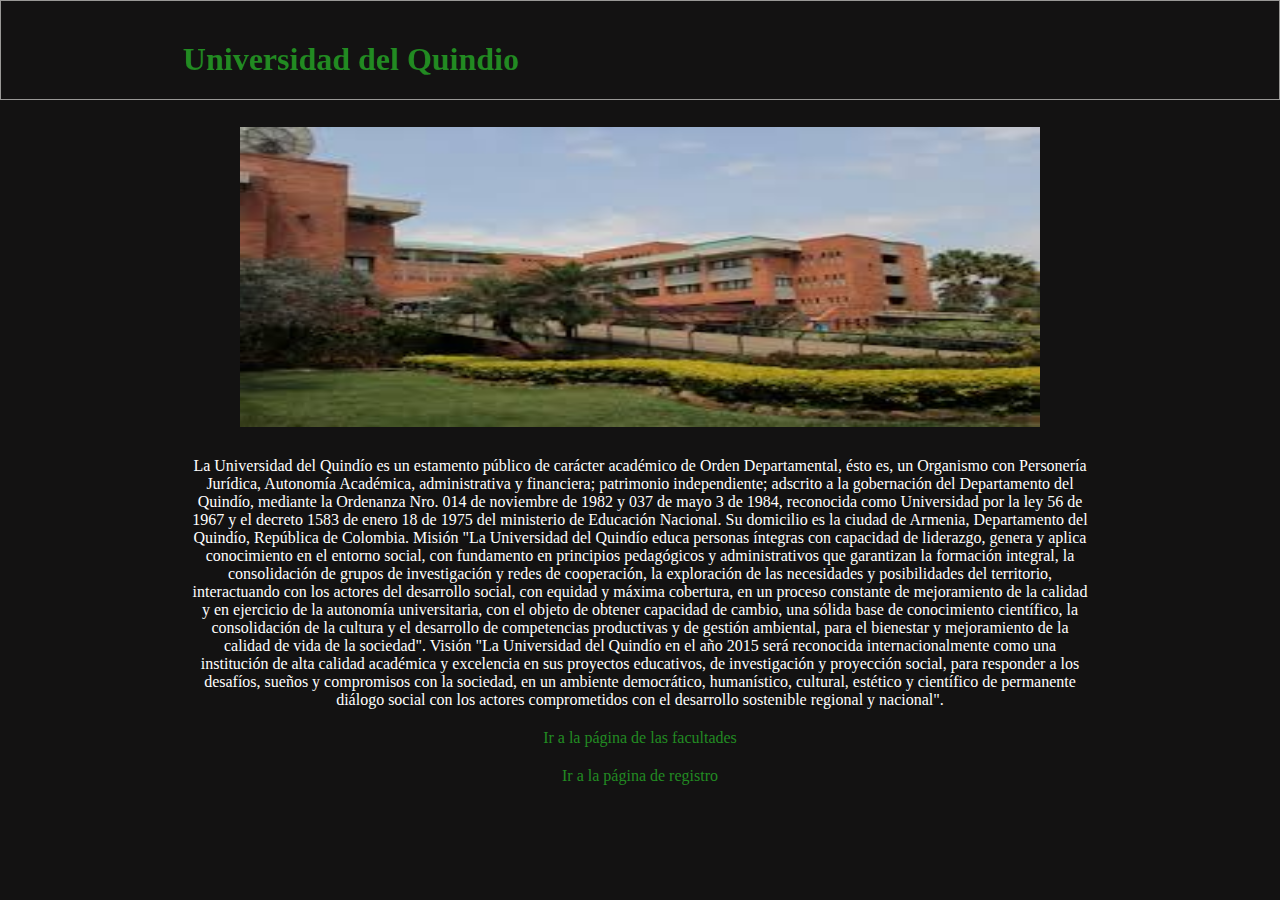
<file: index.html>
<!DOCTYPE html>
<html lang="es">
<head>
    <meta charset="UTF-8">
    <meta name="viewport" content="width=device-width, initial-scale=1.0">
    <title>Universidad del Quindio</title>
    <link rel="stylesheet" href="style.css">
</head>
<body>
    <marquee
        direction="right"
        width="100%"
        height="100"
        behavior=""
        style="border:solid 1px #999896;">
        <h1>Universidad del Quindio</h1>
    </marquee>
        <div class="container-img">
            <img src="./src/universidad.jpg" alt="foto de la universidad" title="universidad">
        </div>
    <p class="descripcion">La Universidad del Quindío es un estamento público de carácter académico de Orden Departamental, ésto es, un Organismo con Personería Jurídica, Autonomía Académica, administrativa y financiera; patrimonio independiente; adscrito a la gobernación del Departamento del Quindío, mediante la Ordenanza Nro. 014 de noviembre de 1982 y 037 de mayo 3 de 1984, reconocida como Universidad por la ley 56 de 1967 y el decreto 1583 de enero 18 de 1975 del ministerio de Educación Nacional. Su domicilio es la ciudad de Armenia, Departamento del Quindío, República de Colombia.
        Misión
        "La Universidad del Quindío educa personas íntegras con capacidad de liderazgo, genera y aplica conocimiento en el entorno social, con fundamento en principios pedagógicos y administrativos que garantizan la formación integral, la consolidación de grupos de investigación y redes de cooperación, la exploración de las necesidades y posibilidades del territorio, interactuando con los actores del desarrollo social, con equidad y máxima cobertura, en un proceso constante de mejoramiento de la calidad y en ejercicio de la autonomía universitaria, con el objeto de obtener capacidad de cambio, una sólida base de conocimiento científico, la consolidación de la cultura y el desarrollo de competencias productivas y de gestión ambiental, para el bienestar y mejoramiento de la calidad de vida de la sociedad".     
        Visión
        "La Universidad del Quindío en el año 2015 será reconocida internacionalmente como una institución de alta calidad académica y excelencia en sus proyectos educativos, de investigación y proyección social, para responder a los desafíos, sueños y compromisos con la sociedad, en un ambiente democrático, humanístico, cultural, estético y científico de permanente diálogo social con los actores comprometidos con el desarrollo sostenible regional y nacional".
    </p>
    <p style="text-align: center">
        <a href="/pagina2.html">Ir a la página de las facultades</a>
    </p>
    <p style="text-align: center;">
        <a href="./pagina3.html"> Ir a la página de registro</a>
    </p>
</body>
</html>
</file>
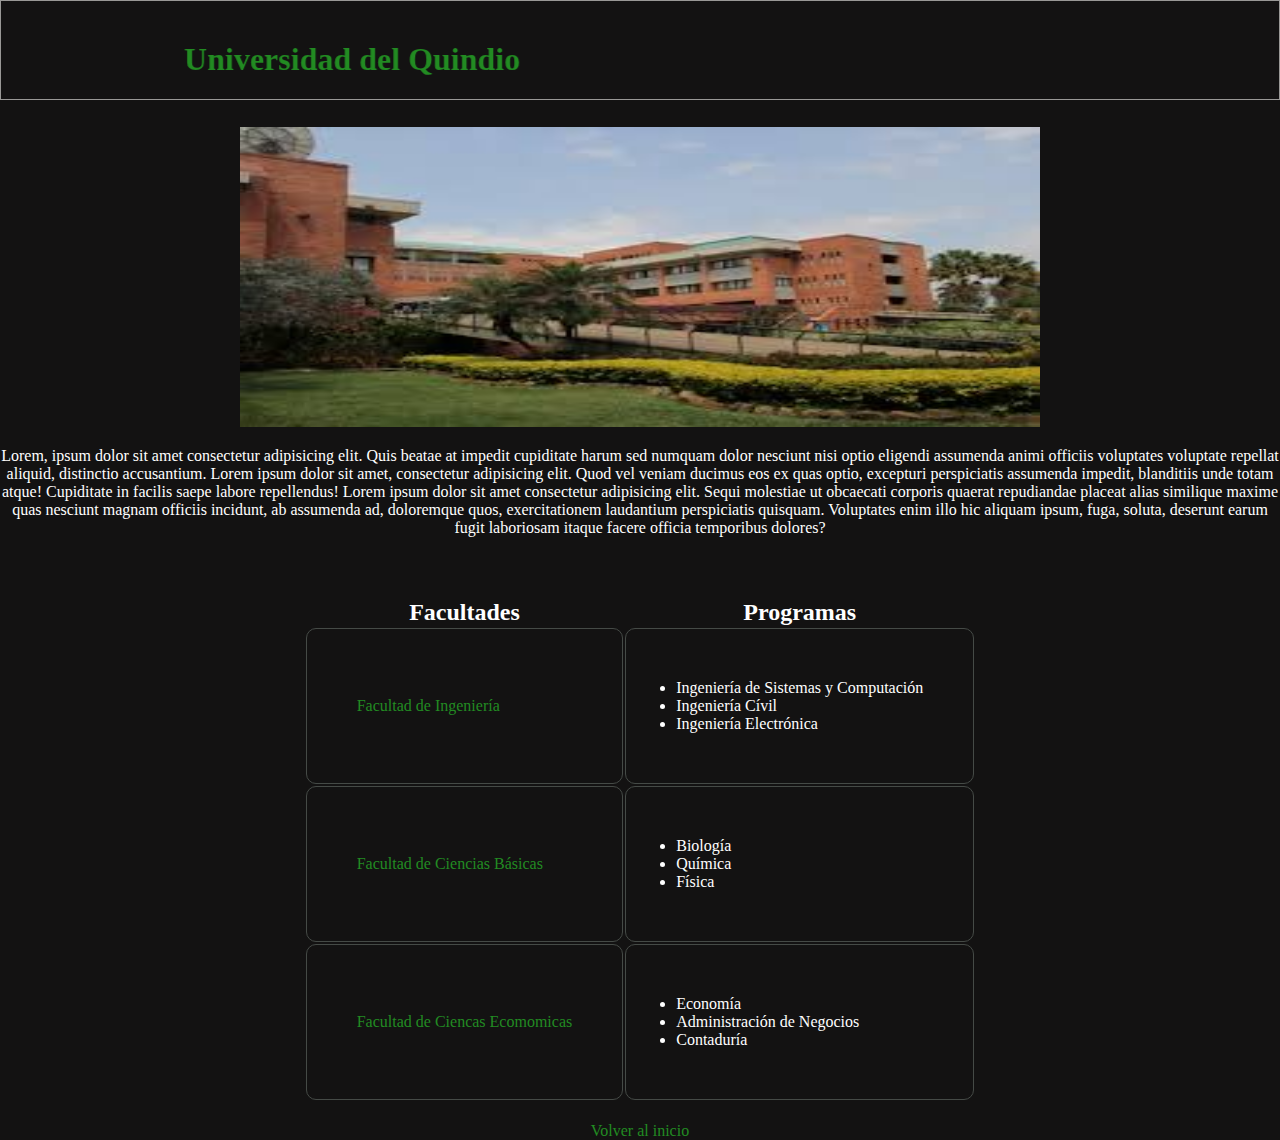
<file: pagina1.html>
<!DOCTYPE html>
<html lang="es">
<head>
    <meta charset="UTF-8">
    <meta name="viewport" content="width=device-width, initial-scale=1.0">
    <title>Universidad del Quindio</title>
    <link rel="stylesheet" href="style.css">
</head>
<body>
    <marquee
        direction="right"
        width="100%"
        height="100"
        behavior=""
        style="border:solid 1px #999896;">
        <h1>Universidad del Quindio</h1>
    </marquee>
        <div class="container-img">
            <img src="./src/universidad.jpg" alt="foto de la universidad" title="universidad">
        </div>
    <p>Lorem, ipsum dolor sit amet consectetur adipisicing elit. Quis beatae at impedit cupiditate harum sed numquam dolor nesciunt nisi optio eligendi assumenda animi officiis voluptates voluptate repellat aliquid, distinctio accusantium.
    Lorem ipsum dolor sit amet, consectetur adipisicing elit. Quod vel veniam ducimus eos ex quas optio, excepturi perspiciatis assumenda impedit, blanditiis unde totam atque! Cupiditate in facilis saepe labore repellendus!
    Lorem ipsum dolor sit amet consectetur adipisicing elit. Sequi molestiae ut obcaecati corporis quaerat repudiandae placeat alias similique maxime quas nesciunt magnam officiis incidunt, ab assumenda ad, doloremque quos, exercitationem laudantium perspiciatis quisquam. Voluptates enim illo hic aliquam ipsum, fuga, soluta, deserunt earum fugit laboriosam itaque facere officia temporibus dolores?
    </p>

    <div class="container-table">
        <table>
            <tr>
                <th>Facultades</th>
                <th>Programas</th>
            </tr>
            <tr>
                <td>Facultad de Ingeniería</td>
                <td>
                    <ul>
                        <li>Ingeniería de Sistemas y Computación</li>
                        <li>Ingeniería Cívil</li>
                        <li>Ingeniería Electrónica</li>
                    </ul>
                </td>
            </tr>
    
            <tr>
                <td>Facultad de Ciencias Básicas</td>
                <td>
                    <ul>
                        <li>Biología</li>
                        <li>Química</li>
                        <li>Física</li>
                    </ul>
                </td>
            </tr>
    
            <tr>
                <td>Facultad de Ciencas Ecomomicas</td>
                <td>
                    <ul>
                        <li>Economía</li>
                        <li>Administración de Negocios</li>
                        <li>Contaduría</li>
                    </ul>
                </td>
            </tr>
        </table>
    </div>
    <p style="text-align: center;">
        <a href="/index.html">Volver al inicio</a>
    </p>
    
</body>
</html>
</file>
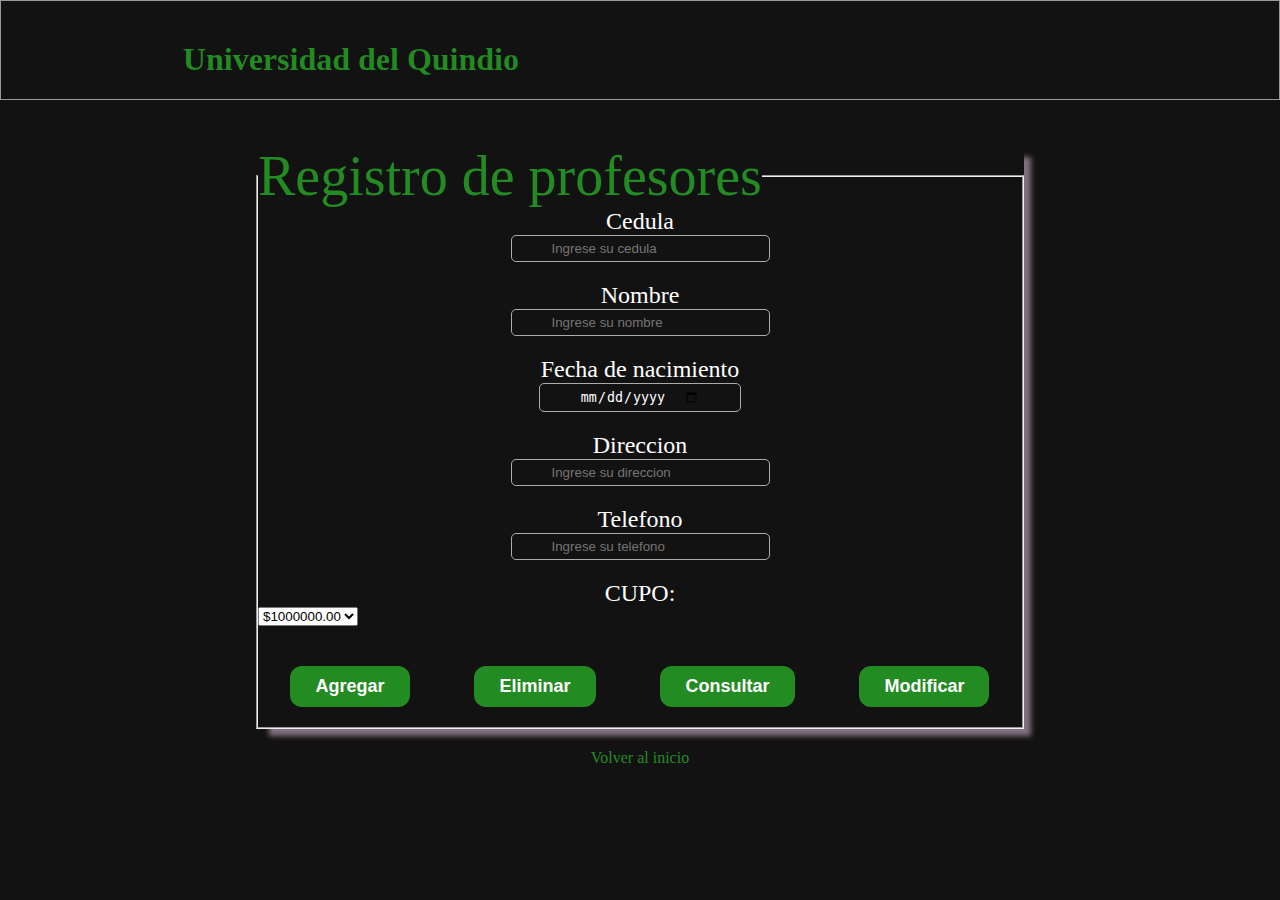
<file: pagina3.html>
<!DOCTYPE html>
<html lang="es">
<head>
    <meta charset="UTF-8">
    <meta name="viewport" content="width=device-width, initial-scale=1.0">
    <title>Document</title>
    <link rel="stylesheet" href="style.css">

    <script src="./index.js" defer></script>
</head>
<body>

    <marquee
        direction="right"
        width="100%"
        height="100"
        behavior=""
        style="border:solid 1px #999896;">
        <h1>Universidad del Quindio</h1>
    </marquee>
    <!-- <div class="container-img">
        <img src="./src/universidad.jpg" alt="foto de la universidad" title="universidad">
    </div> -->

    <div class="container-form">
        <form name="form-teacher" method="post" action="index.php" >
            <fieldset>
                <legend>Registro de profesores</legend>
                
                <label for="cedula">Cedula</label>
                <input name="cedula" type="text" id="cedula" placeholder="Ingrese su cedula" >
                
                <label for="nombre">Nombre</label>
                <input name="nombre" type="text" id="nombre" placeholder="Ingrese su nombre" >
    
                <label for="fecha_nacimiento">Fecha de nacimiento</label>
                <input name="fecha_nacimiento" type="date" name="fecha_nacimiento" id="fecha_nacimiento" />
    
                <label for="direccion">Direccion</label>
                <input name="direccion" type="text" name="direccion" id="direccion" placeholder="Ingrese su direccion">
    
                <label for="telefono">Telefono</label>
                <input type="tel" name="telefono" id="telefono" placeholder="Ingrese su telefono">
                
                <label for="">CUPO: </label>
                <select name="" id="">
                    <option value="">$1000000.00</option>
                    <option value="">$3000000.00</option>
                    <option value="">$5000000.00</option>
                </select>
                <!-- <label for="sueldo">Sueldo</label>
                <input type="number" id="sueldo" placeholder="Ingrese su sueldo" value="100000" required> -->


                
                <!-- /**<div class="container-buttons">
                    <input type="button" value="Calcular" class="button" id="calcular" >
                    <input type="submit" value="Consultar" class="button" id="onsultar" >
                    <input type="reset" value="Cancelar" class="button">
                    
                </div> -->
                <div class="container-buttons1">
                    <input type="submit" value="Agregar" class="button" onclick="return agregarProfesor();" />
                    <input type="submit" value="Eliminar" class="button">
                    <input type="submit" value="Consultar" class="button">
                    <input type="submit" value="Modificar" class="button">
                </div>
            </fieldset>
        </form>
    </div>

    <div id="resultado" class="resultado">

    </div>

    <p style="text-align: center;">
        <a href="/lab5/index.html">Volver al inicio</a>
    </p>
</body>
</html>
</file>
<file: style.css>
* {
    margin: 0;
    padding: 0;
    box-sizing: border-box;
}

html {
    background-color: #131212;
    scroll-behavior: none;
}

h1 {
    text-align: center;
    color: forestgreen;
    margin-top: 40px;
}

p{
    color: white;
    text-align: center;
    margin-top: 20px;
}

.descripcion{
    display: flex;
    width: 70%;
    margin: 0 auto;
    margin-top: 30px;
    
}

.container-img {
    display: flex;
    margin-top: 23px
    ;
}


.container-img img  {
    margin: 0 auto;
    width: 800px;
    height: 300px;
}


.container-table {
    display: flex;
    margin-top: 60px;
}
table  {
    color: white;
    margin: 0 auto;
    justify-content: space-between;
}

table th {
    font-size: 24px;
}

table tr {
    margin: 10px 20px
}

table tr td{
    padding: 50px;
    border: solid 1px #454a46;
    border-radius: 10px;
    
    
}

table tr td:first-child{
    color: forestgreen;
}


a {
    display: inline-flex;
    text-decoration: none;
    color: forestgreen;
    justify-content: center;
    /* margin-top: 20px; */
    transition: transform .2s;

    /* margin-bottom: 15px; */
}

a:hover {
    transform: scale(1.2);
    cursor: pointer;
}


/** ESTILOS DE FORMULARIO **/

.container-form {
    display: flex;
    justify-content: center;
    margin-top: 40px;
}
form{
    color: white ;
    width: 60%;
    -webkit-box-shadow: 10px 10px 5px -3px rgba(26,4,26,1);
-moz-box-shadow: 10px 10px 5px -3px rgba(26,4,26,1);
box-shadow: 10px 10px 5px -3px rgb(128, 112, 128);
}
form legend{
    /* width: 60%; */
    /* justify-content: center; */
    font-size: 3.5em;
    color: forestgreen;
}

form label {
    display: block;
    text-align: center;
    font-size: 24px;
}

form label:first-child {
    margin-top: 30px;
}

form input {
    display: block;
    margin: 0 auto;
    margin-bottom: 20px;
    padding: 5px 40px;
    background-color: transparent;
    border: 1px solid #adaba3;
    border-radius: 5px;
    color: white;
}

.container-buttons{
    display: flex;
    justify-content: center;
}

.container-buttons1 {
    margin-top: 40px;
    display: flex;
    justify-content: flex;

}

.button {
    padding: 10px 25px;
    background-color: forestgreen;
    color: white;
    font-size: 18px;
    font-weight: bold;
    border: none;
    border-radius: 12px;
    transition: transform .2s;
}


.button:hover {
    cursor: pointer;
    transform: scale(1.2);
}

.resultado {
    font-size: 18px;
}
</file>
